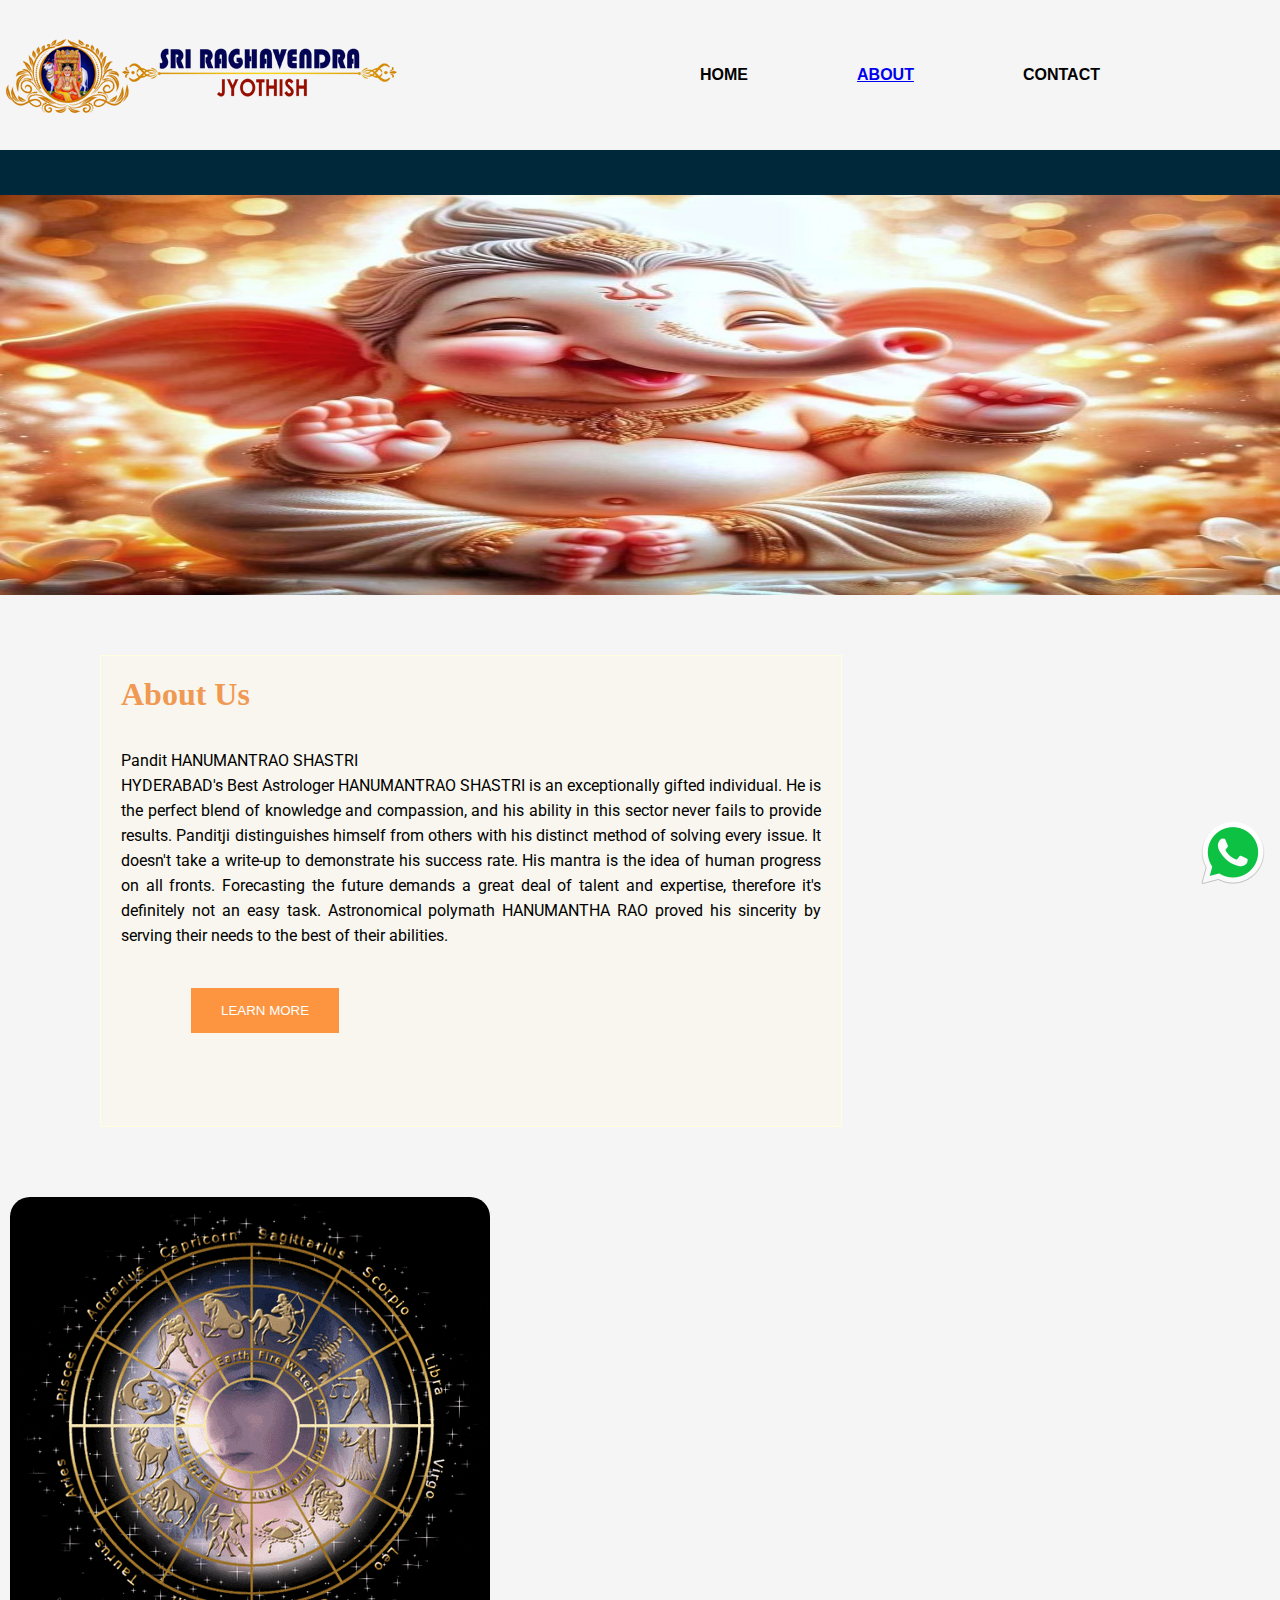
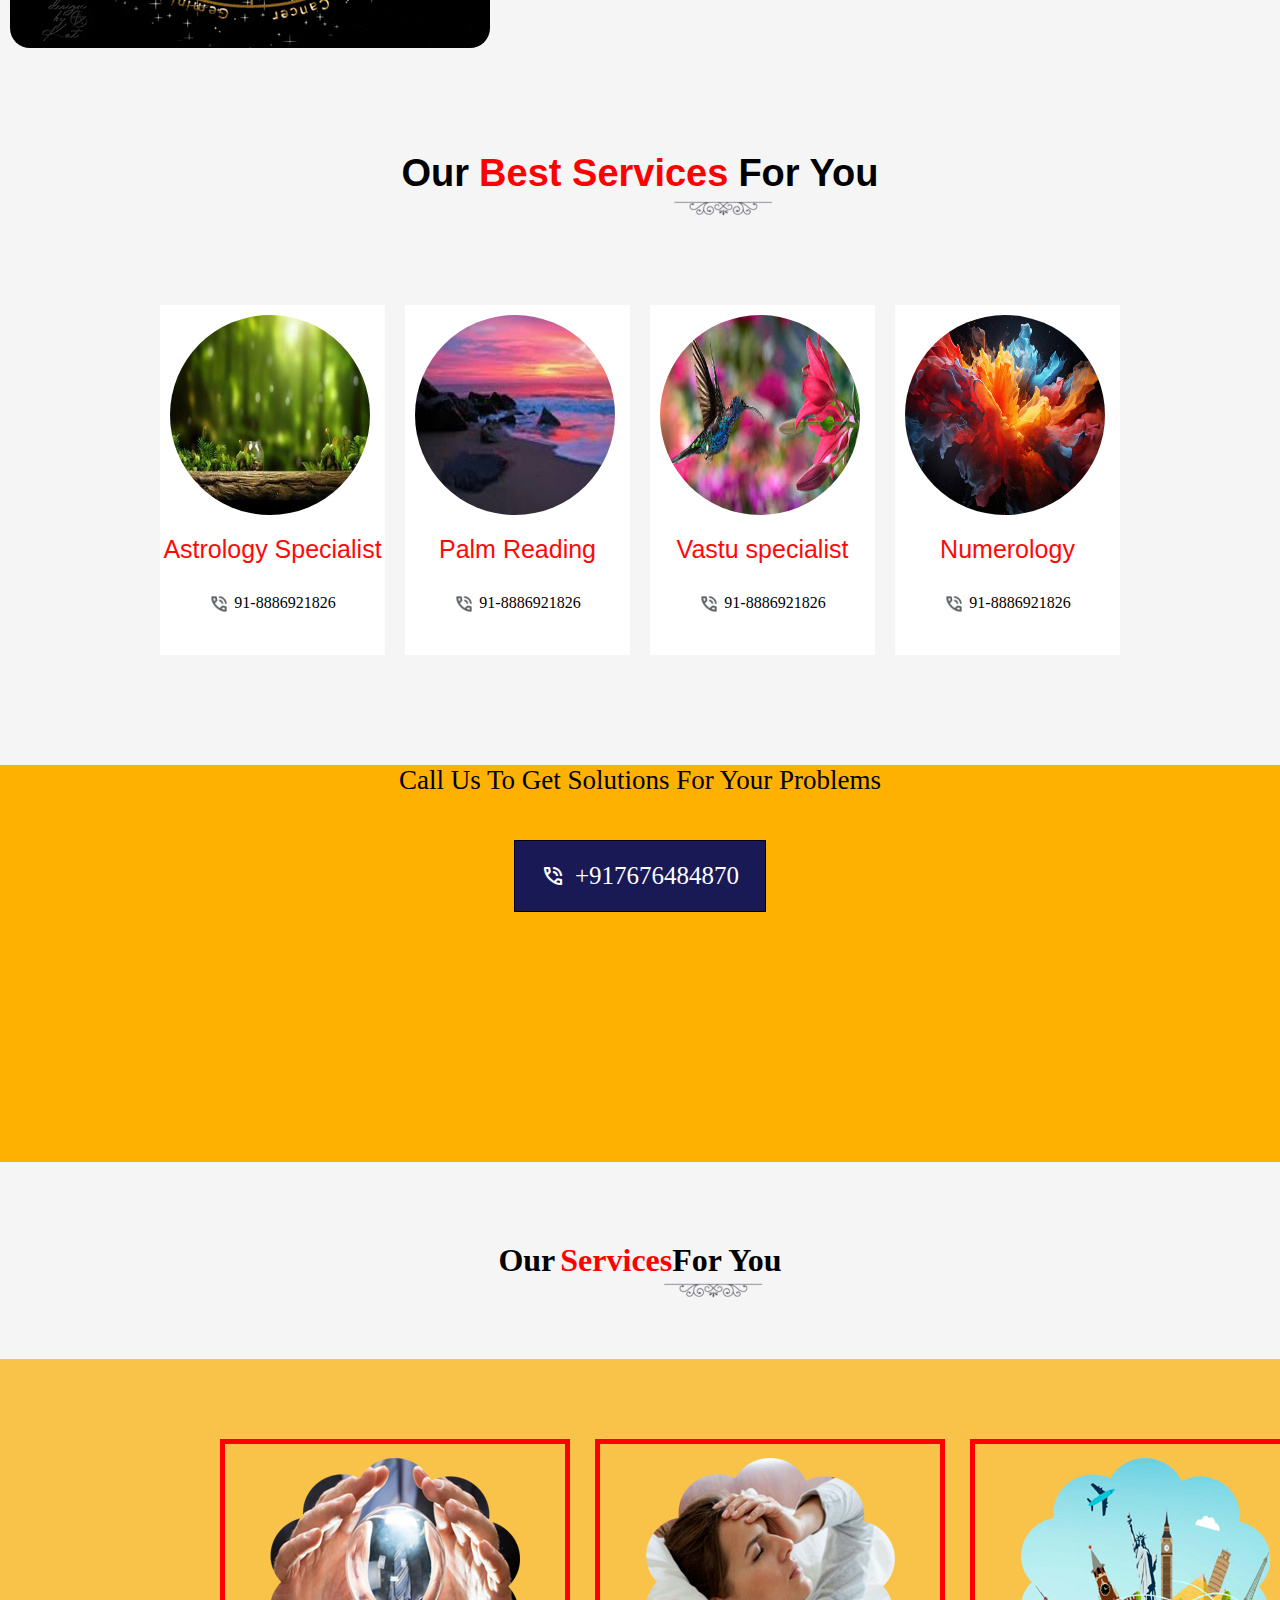
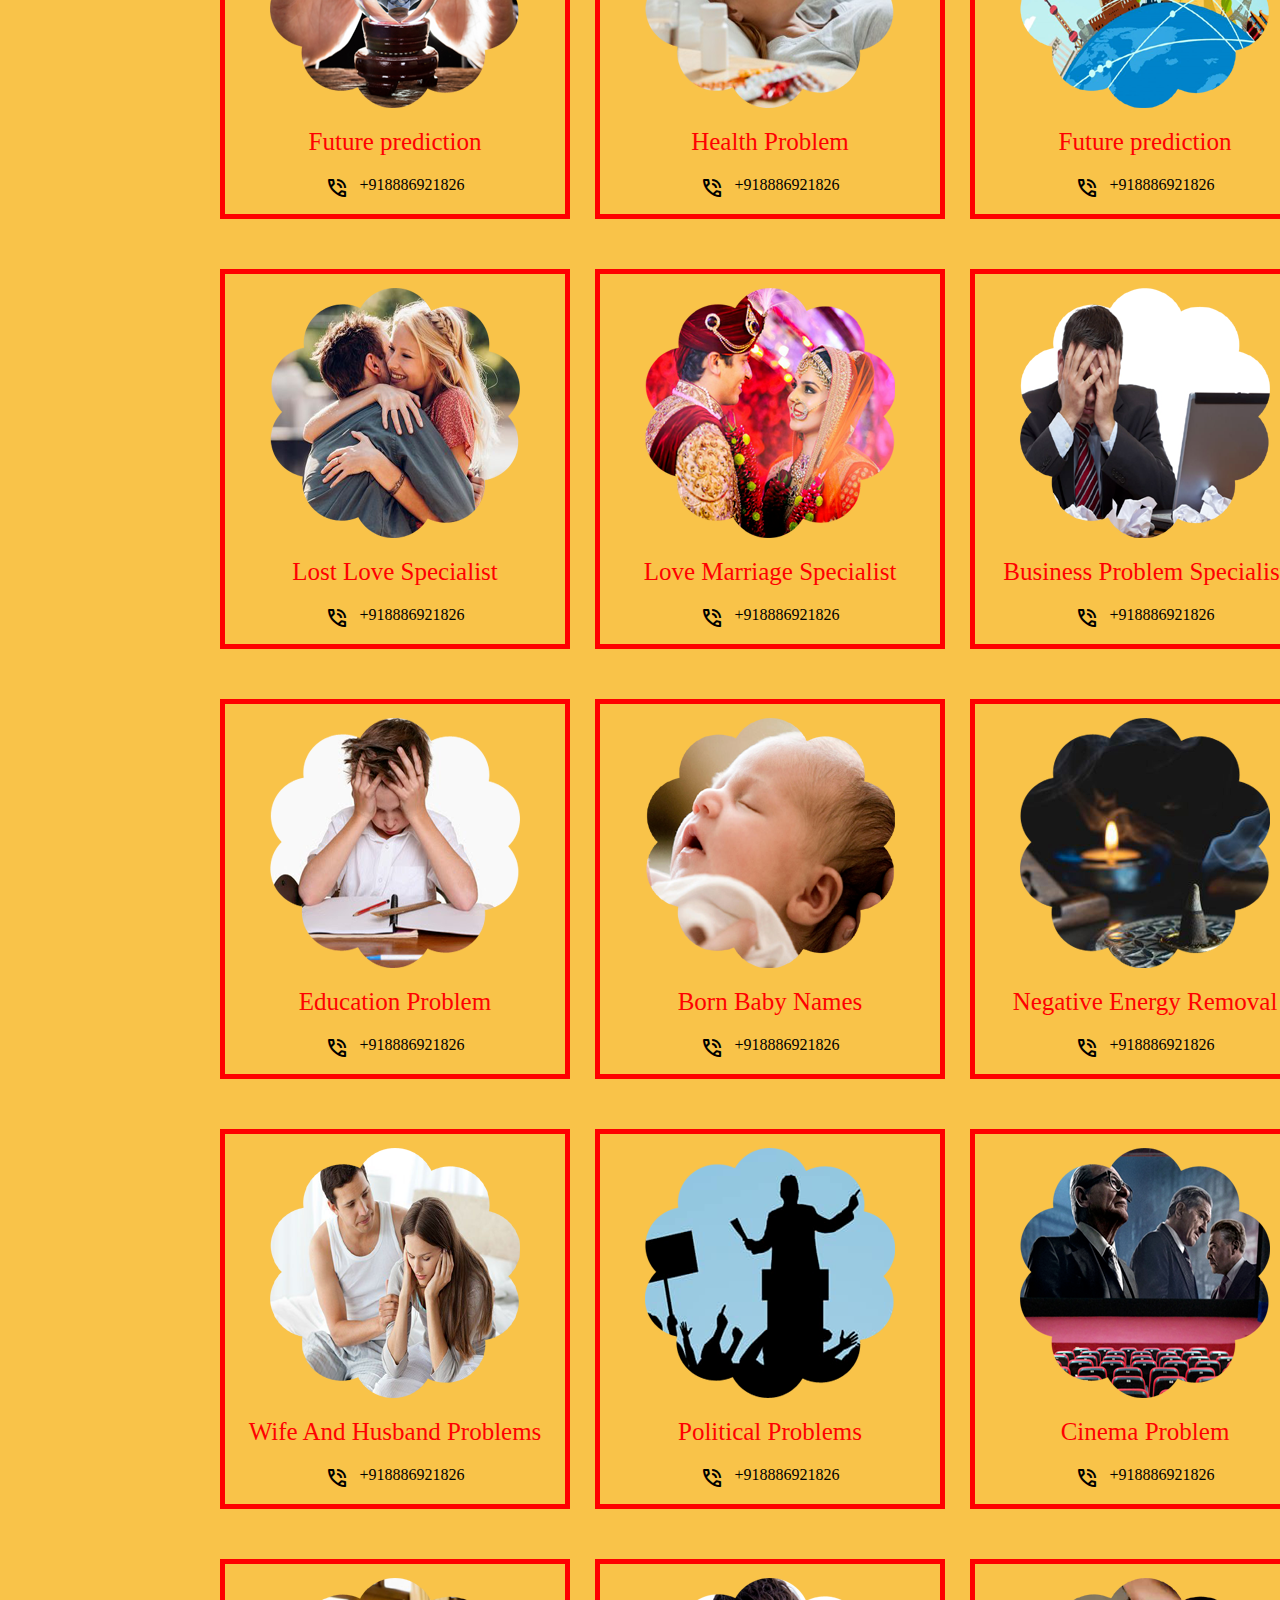
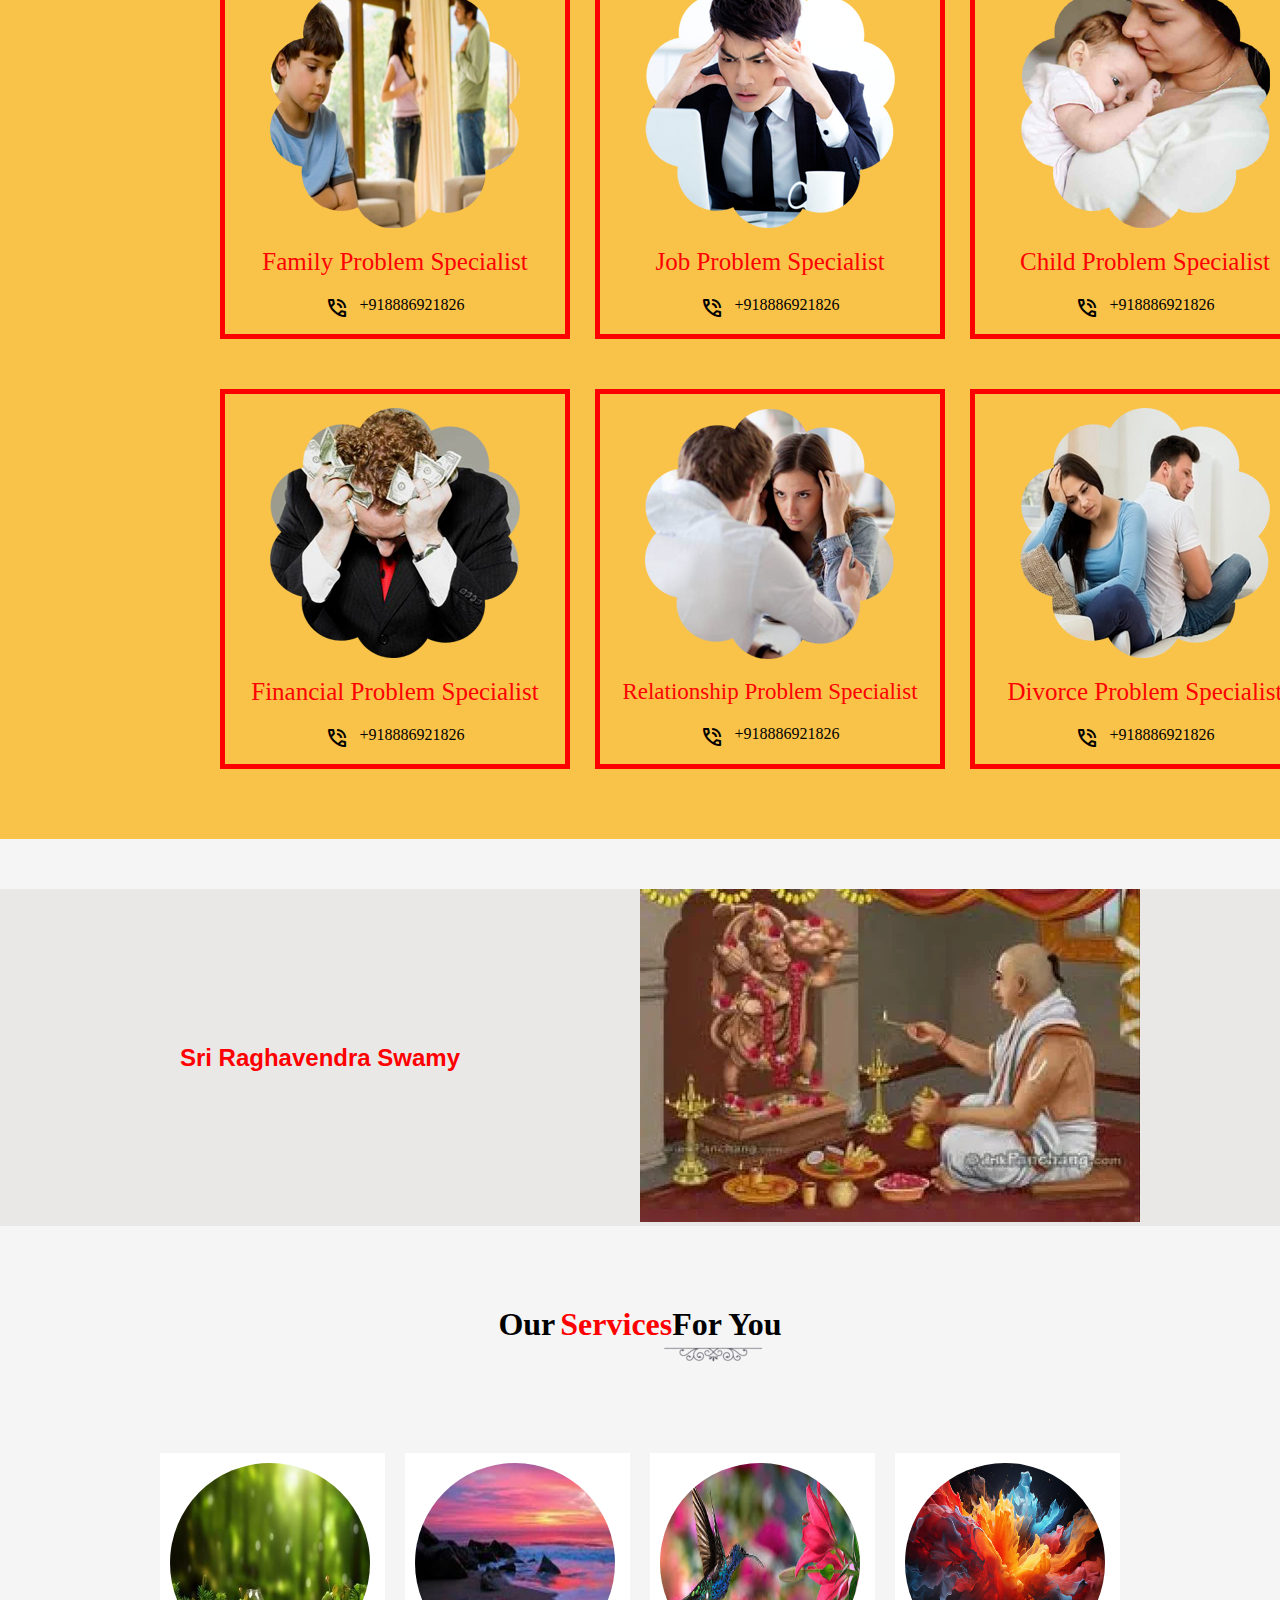
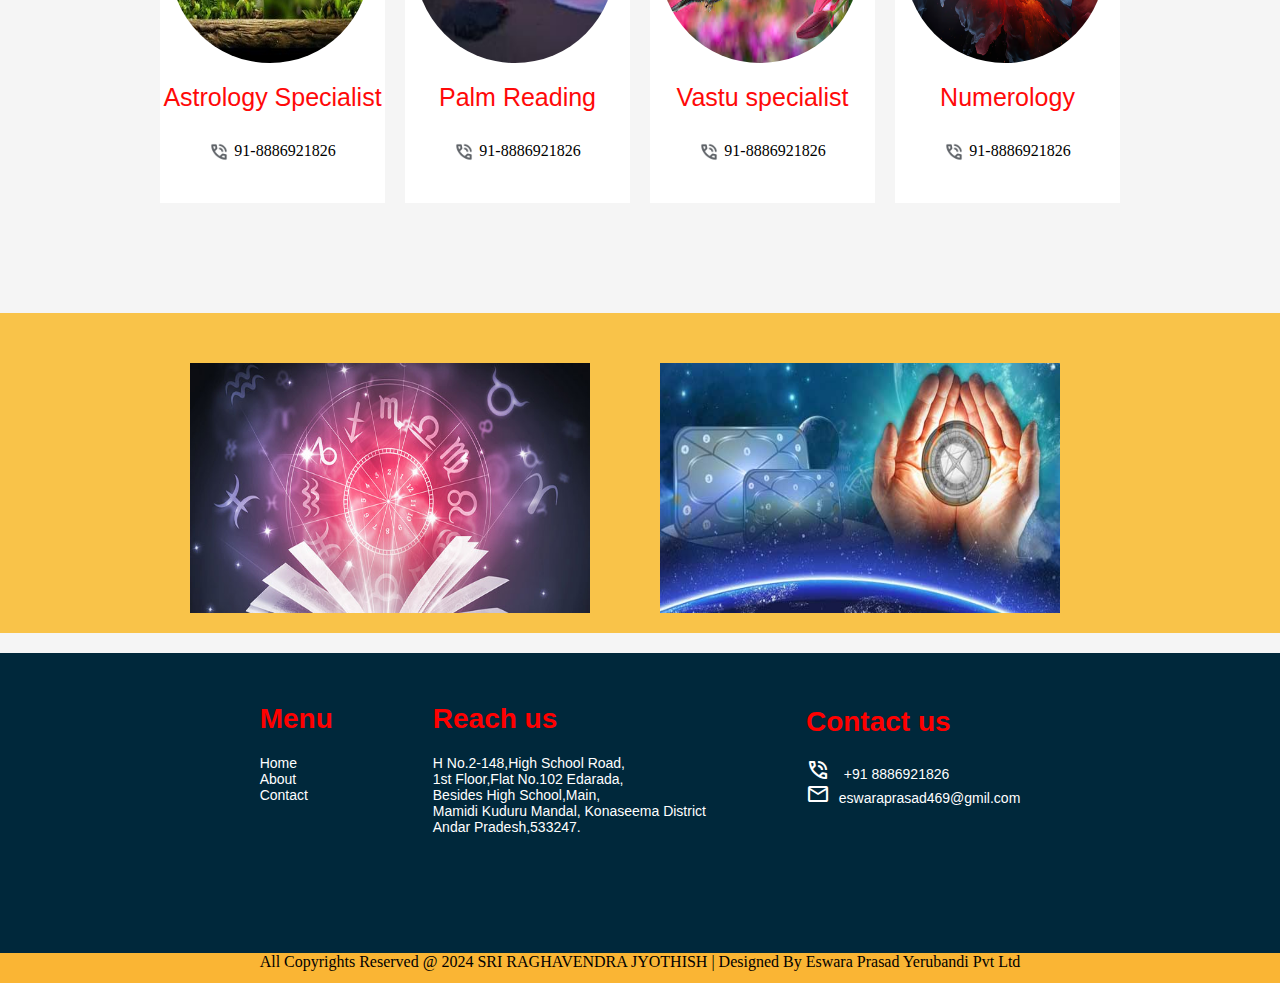
<file: index.html>
<!DOCTYPE html>
<html lang="en">
<head>
    <meta charset="UTF-8">
    <meta name="viewport" content="width=device-width, initial-scale=1.0">
    <title>Astrology</title>
    <link rel="shortcut icon" type="x-icon" href="real-project-img/vinayaka.jpg">
    
<link rel="preconnect" href="https://fonts.googleapis.com">
<link rel="preconnect" href="https://fonts.gstatic.com" crossorigin>
<link href="https://fonts.googleapis.com/css2?family=Roboto:wght@400;500&display=swap" rel="stylesheet">
    <link rel="stylesheet" href="real-project.css">
<!--google icons file link-->
<link rel="stylesheet" href="https://fonts.googleapis.com/css2?family=Material+Symbols+Outlined:opsz,wght,FILL,GRAD@20..48,100..700,0..1,-50..200" />
<link rel="stylesheet" href="https://fonts.googleapis.com/css2?family=Material+Symbols+Outlined:opsz,wght,FILL,GRAD@24,400,0,0" />
</head>
<body >

    <div class="header">
        <img src="real-project-img/head-img-wp.png" alt="" class="header-img">
        <ui class="pages">
            <li>HOME</li>
           <a href="http://127.0.0.1:5500/aboutpage.html"> <li>ABOUT</li> </a>
            <li>CONTACT</li>
        </ui>
        </div>

            
    <div class="marquee-div">
        <center>
            <marquee behavior="scroll"  direction=""
        vspace="" style="margin-left: 100px;"width="1300px"
        >
        Specialist In : Love Problem Solution, Love Marriage Specialist, Lost Love Back, Business Problem Solution, Job Problem Solution, Family Problem Solution, Etc...

    
            </marquee>
        </center>

        </div>
    <img src="real-project-img/vinayaka.jpg" alt="" class="main-img">


    <div class="main-tittle">
        <h1>About Us</h1>
        <p>
            Pandit HANUMANTRAO SHASTRI <br>
             HYDERABAD's Best Astrologer HANUMANTRAO SHASTRI is an exceptionally gifted individual. He is the perfect blend of knowledge and compassion, and his ability in this sector never fails to provide results. Panditji distinguishes himself from others with his distinct method of solving every issue.
             It doesn't take a write-up to demonstrate his success rate. His mantra is the idea of human progress on all fronts. Forecasting the future demands a great deal of talent and expertise, therefore it's definitely not an easy task. Astronomical polymath HANUMANTHA RAO proved his sincerity by serving their needs to the best of their abilities.


        </p>
        <button>LEARN MORE</button>
        
    </div>
    <div class="chakra">
        <img src="real-project-img/astro-chakra.gif" alt="">
    </div>

        <div class="best-services">
           <div style="display: flex;flex-direction: row; font-size:38px;font-family:'Open Sans',sans-serif;font-weight: 700;justify-content: center;margin-top: 100px;position: relative;"> Our <P style="color: red; margin: 0 10px 0 10px;">Best Services</P> For You
            <img class="border-line-design" src="real-project-img/border-line-design-.png" alt=""></div>
            
        </div>
    <div class="round-img">

              <div ><img class ="round-img-circle" src="real-project-img/background-img.jpg" alt=""> <p>Astrology Specialist
            </p> <span class="call-number"> 
                <img   src="real-project-img/call-icon.png"   alt="" class="call-icon">
                 <a href="tel:918886921826">91-8886921826</a>  </span>        </div>


              <div ><img class ="round-img-circle" src="real-project-img/nature1.jpg" alt="">         <p>Palm Reading
            </p> <span class="call-number"> 
                <img   src="real-project-img/call-icon.png"   alt="" class="call-icon">
                <a href="tel:918886921826">91-8886921826</a>  </span>        </div>


              <div ><img class ="round-img-circle" src="real-project-img/nature2.jpg" alt="">           <p>Vastu specialist

            </p> <span class="call-number"> 
                <img   src="real-project-img/call-icon.png"   alt="" class="call-icon">
                 <a href="tel:918886921826">91-8886921826</a>  </span>          </div>


              <div ><img class ="round-img-circle" src="real-project-img/nature3.avif" alt="">          <p>Numerology
            </p> <span class="call-number"> 
                <img   src="real-project-img/call-icon.png"   alt="" class="call-icon">
                <a href="tel:918886921826">91-8886921826</a>  </span>          </div>
    </div>


    <div class="color-decorate">

        <h1 style="font-family: open-sans sans-serif; font-size: 27px;font-weight: 500;text-align: center;">Call Us To Get Solutions For Your Problems</h1> 
       <div class="call-text">
        <span style="margin-right: 10px;" class="material-symbols-outlined">
            phone_in_talk
            </span>
        <p>+917676484870</p>
       </div>
    </div>

   <div style="margin: 80px;" class="Our-Services-For-You" ><h1 >Our<p style="color:red;margin-left: 5px;"> Services</p> For You</h1> <img src="real-project-img/border-line-design-.png" alt=""> </div>
    
<div class="img-18-part">

                            <!--  part-1  -->

     <div class="row1">
            <div>
                <img src="real-project-img/future.png" alt="">
                <p class="img-tittle-1">Future prediction</p>
                <span style="display: flex;flex-direction: rows;">           <span style="margin-right: 10px;" class="material-symbols-outlined">phone_in_talk</span><p style="margin-top:px;">  +918886921826</p> </span>   

            </div>

            <div>
                <img src="real-project-img/health.png" alt="">
                <p class="img-tittle-1">Health Problem</p>
                 <span style="display: flex;flex-direction: rows;">           <span style="margin-right: 10px;" class="material-symbols-outlined">phone_in_talk</span><p style="margin-top:px;">  +918886921826</p> </span>   
            </div>

            <div>
                <img src="real-project-img/abroad.png" alt="">
                <p class="img-tittle-1">Future prediction</p>
                <span style="display: flex;flex-direction: rows;">           <span style="margin-right: 10px;" class="material-symbols-outlined">phone_in_talk</span><p style="margin-top:px;">  +918886921826</p> </span>   
 
            </div>
    </div>

                             <!--  part-2  -->

    <div class="row1">
        <div>
            <img src="real-project-img/lost-love.png" alt="">
            <p class="img-tittle-1">Lost Love Specialist            </p>
            <span style="display: flex;flex-direction: rows;">           <span style="margin-right: 10px;" class="material-symbols-outlined">phone_in_talk</span><p style="margin-top:px;">  +918886921826</p> </span>   
        </div>

        <div>
            <img src="real-project-img/love-marriage.png" alt="">
            <p class="img-tittle-1">Love Marriage Specialist            </p>
            <span style="display: flex;flex-direction: rows;">           <span style="margin-right: 10px;" class="material-symbols-outlined">phone_in_talk</span><p style="margin-top:px;">  +918886921826</p> </span>   
        </div>

        <div>
            <img src="real-project-img/business.png" alt="">
            <p class="img-tittle-1">Business Problem Specialist            </p>
            <span style="display: flex;flex-direction: rows;">           <span style="margin-right: 10px;" class="material-symbols-outlined">phone_in_talk</span><p style="margin-top:px;">  +918886921826</p> </span> 
        </div>
    </div>                       


                    <!--  part-3  -->        
                
                    <div class="row1">
                        <div>
                            <img src="real-project-img/education.png" alt="">
                            <p class="img-tittle-1">Education Problem                            </p>
                            <span style="display: flex;flex-direction: rows;">           <span style="margin-right: 10px;" class="material-symbols-outlined">phone_in_talk</span><p style="margin-top:px;">  +918886921826</p> </span>   
                        </div>
                
                        <div>
                            <img src="real-project-img/born.png" alt="">
                            <p class="img-tittle-1">Born Baby Names                            </p>
                            <span style="display: flex;flex-direction: rows;">           <span style="margin-right: 10px;" class="material-symbols-outlined">phone_in_talk</span><p style="margin-top:px;">  +918886921826</p> </span>   
                        </div>
                
                        <div>
                            <img src="real-project-img/negative.png" alt="">
                            <p class="img-tittle-1">Negative Energy Removal</p>
                            <span style="display: flex;flex-direction: rows;">           <span style="margin-right: 10px;" class="material-symbols-outlined">phone_in_talk</span><p style="margin-top:px;">  +918886921826</p> </span> 
                        </div>
                    </div>  
                    
                    <!--  part-4  -->

                    <div class="row1">
                        <div>
                            <img src="real-project-img/wife-husband.png" alt="">
                            <p class="img-tittle-1">Wife And Husband Problems                            </p>
                            <span style="display: flex;flex-direction: rows;">           <span style="margin-right: 10px;" class="material-symbols-outlined">phone_in_talk</span><p style="margin-top:px;">  +918886921826</p> </span>   
                        </div>
                
                        <div>
                            <img src="real-project-img/political.png" alt="">
                            <p class="img-tittle-1">Political Problems                            </p>
                            <span style="display: flex;flex-direction: rows;">           <span style="margin-right: 10px;" class="material-symbols-outlined">phone_in_talk</span><p style="margin-top:px;">  +918886921826</p> </span>   
                        </div>
                
                        <div>
                            <img src="real-project-img/cinima.png" alt="">
                            <p class="img-tittle-1">Cinema Problem                            </p>
                            <span style="display: flex;flex-direction: rows;">           <span style="margin-right: 10px;" class="material-symbols-outlined">phone_in_talk</span><p style="margin-top:px;">  +918886921826</p> </span> 
                        </div>
                    </div>                       
                

                                        <!--  part-5  -->

                                        <div class="row1">
                                            <div>
                                                <img src="real-project-img/family-problems.png" alt="">
                                                <p class="img-tittle-1">Family Problem Specialist                                                </p>
                                                <span style="display: flex;flex-direction: rows;">           <span style="margin-right: 10px;" class="material-symbols-outlined">phone_in_talk</span><p style="margin-top:px;">  +918886921826</p> </span>   
                                
                                            </div>
                                
                                            <div>
                                                <img src="real-project-img/job-problems.png" alt="">
                                                <p class="img-tittle-1">Job Problem Specialist                                                </p>
                                                 <span style="display: flex;flex-direction: rows;">           <span style="margin-right: 10px;" class="material-symbols-outlined">phone_in_talk</span><p style="margin-top:px;">  +918886921826</p> </span>   
                                            </div>
                                
                                            <div>
                                                <img src="real-project-img/child-problems.png" alt="">
                                                <p class="img-tittle-1">Child Problem Specialist                                                </p>
                                                <span style="display: flex;flex-direction: rows;">           <span style="margin-right: 10px;" class="material-symbols-outlined">phone_in_talk</span><p style="margin-top:px;">  +918886921826</p> </span>   
                                 
                                            </div>
                                    </div>                                        
                                                
                
              <!--part-6-->

              <div class="row1">
                <div>
                    <img src="real-project-img/finance.png" alt="">
                    <p class="img-tittle-1" >Financial Problem Specialist</p>
                    <span style="display: flex;flex-direction: rows;">           <span style="margin-right: 10px;" class="material-symbols-outlined">phone_in_talk</span><p style="margin-top:px;">  +918886921826</p> </span>   
                </div>
        
                <div>
                    <img src="real-project-img/relationship.png" alt="">
                    <p class="img-tittle-1" style="font-size: 23px;">Relationship Problem Specialist</p>
                    <span style="display: flex;flex-direction: rows;">           <span style="margin-right: 10px;" class="material-symbols-outlined">phone_in_talk</span><p style="margin-top:px;">  +918886921826</p> </span>   
                </div>
        
                <div>
                    <img src="real-project-img/divorce.png" alt="">
                    <p class="img-tittle-1">Divorce Problem Specialist                    </p>
                    <span style="display: flex;flex-direction: rows;">           <span style="margin-right: 10px;" class="material-symbols-outlined">phone_in_talk</span><p style="margin-top:px;">  +918886921826</p> </span> 
                </div>
            </div>                       
        
        


</div>



<div style="display: flex;flex-direction: row; margin-top: 50px;
            background-color: rgb(234, 231, 231);width: 100%;"> 

    <div style="width: 50%;display: flex;justify-content: center;align-items: center;color: red;font-size: 150%;font-family: sans-serif;font-weight: 600;">Sri Raghavendra Swamy</div>
    <div style="width: 50%;"><img src="real-project-img/pandit-for-puja-500x500.webp" alt=""></div>





</div>

<div style="margin: 80px;" class="Our-Services-For-You" ><h1 >Our<p style="color:red;margin-left: 5px;"> Services</p> For You</h1> <img src="real-project-img/border-line-design-.png" alt=""> </div>


 <!-- round-img part-2  -->
 <div class="round-img">

    <div ><img class ="round-img-circle" src="real-project-img/background-img.jpg" alt=""> <p>Astrology Specialist
  </p> <span class="call-number">
    <img   src="real-project-img/call-icon.png"   alt="" class="call-icon">
    <a href="tel:918886921826">91-8886921826</a>  </span>        </div>


    <div ><img class ="round-img-circle" src="real-project-img/nature1.jpg" alt="">         <p>Palm Reading
  </p> <span class="call-number"> 
    <img   src="real-project-img/call-icon.png"   alt="" class="call-icon">
    <a href="tel:918886921826">91-8886921826</a>  </span>        </div>


    <div ><img class ="round-img-circle" src="real-project-img/nature2.jpg" alt="">           <p>Vastu specialist

  </p> <span class="call-number"> 
    <img   src="real-project-img/call-icon.png"   alt="" class="call-icon">
      <a href="tel:918886921826">91-8886921826</a>  </span>          </div>


    <div ><img class ="round-img-circle" src="real-project-img/nature3.avif" alt="">          <p>Numerology
  </p> <span class="call-number"> 
    <img   src="real-project-img/call-icon.png"   alt="" class="call-icon"> 
      <a href="tel:918886921826">91-8886921826</a>  </span>          </div>
</div>
       
    <div class="final-img">
        <img src="real-project-img/final-imag-1.jpg" alt="">
        <img src="real-project-img/final-img-2.jpg" alt="">

    </div>  

  <footer>
    <div class="footer">
        <div class="menu">
            <h1 class="footer-h1-1">Menu</h1>
            <p class="footer-p-1">
            Home <br>
            About <br>
            Contact
           </p>

        </div>

        <div class="reach-us">
            <h1 class="footer-h1-2">Reach us</h1>
           <p class="footer-p-2"> H No.2-148,High School Road, <br>
            1st Floor,Flat No.102 Edarada, <br>
            Besides High School,Main, <br>
            Mamidi Kuduru Mandal, Konaseema District <br>
            Andar Pradesh,533247. </p>           

        </div>
        <div class="contact-us">
            <h1 class="footer-h1-3">Contact us</h1>
            <p class="footer-p-3">
            <span style="margin-right: 10px;"  class="material-symbols-outlined">
                phone_in_talk
                </span>
                +91 8886921826
                <br>
                <span class="material-symbols-outlined">
                    mail
                    </span>
                    eswaraprasad469@gmil.com
                </p>


        </div>
        <div>
            
    <div id="google_translate_element"></div>

    <script type="text/javascript">

        function googleTranslateElementInit() {

            new google.translate.TranslateElement(
                {pageLanguage: 'en'},
                

                'google_translate_element'
            );
            
        }
    </script>

    <script type="text/javascript" 
            src=
"https://translate.google.com/translate_a/element.js?
cb=googleTranslateElementInit">
    </script>
        </div>




    </div>


  </footer>


<div class="copy-right">
    All Copyrights Reserved @ 2024 SRI RAGHAVENDRA JYOTHISH | Designed By Eswara Prasad Yerubandi Pvt Ltd



</div>
  
 <a href="https://wa.me/918886921826/?text=hi eswar">     
<img class="whatsapp" src="real-project-img/whatsapp.ico" alt="">
</a>



    
    
</body>
</html>
</file>
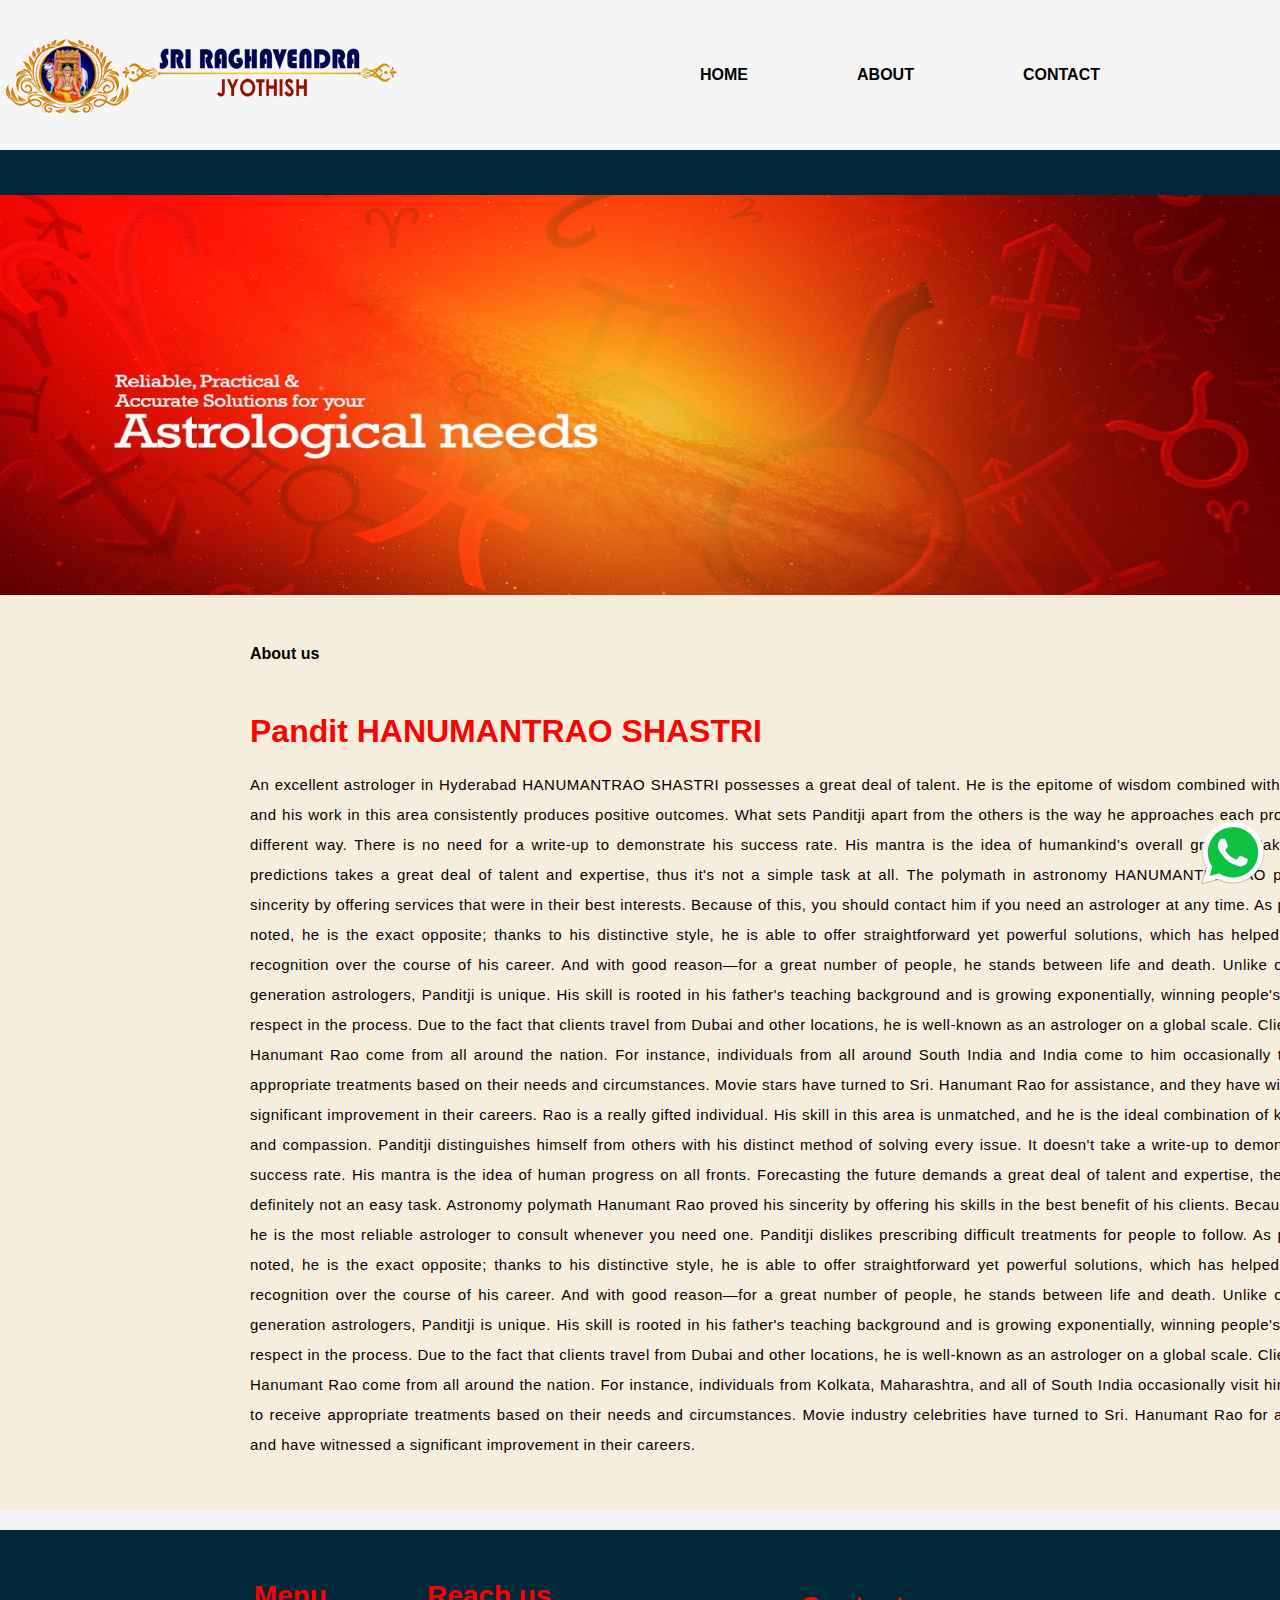
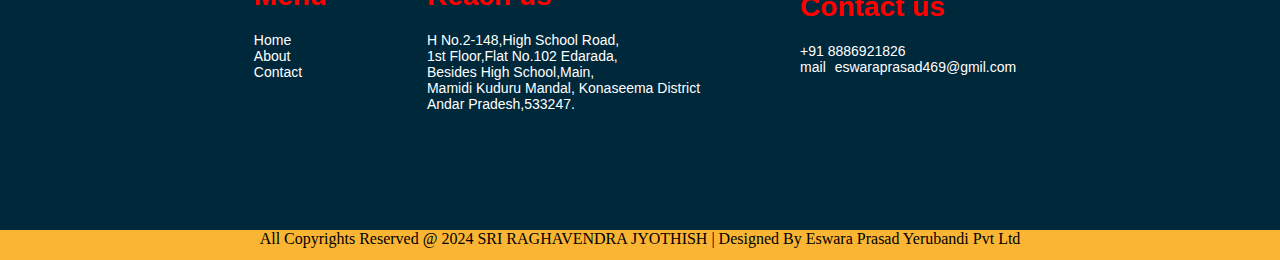
<file: aboutpage.html>
<!DOCTYPE html>
<html lang="en">
<head>
    <meta charset="UTF-8">
    <meta name="viewport" content="width=device-width, initial-scale=1.0">
    <title>Document</title>
    <link rel="stylesheet" href="real-project.css">

                <style>
                    .main-tittle-about-page{
                        background-color: #FFB1001A;
                        font-family: Arial, Helvetica, sans-serif;
                        text-align: justify;
                        width: 100%;
                        padding-bottom: 50px;
                        

                    }
                    .about-paragraph{
                        line-height: 30px;
                        font-size: 15px;
                        font-family: arial,sans-serif;
                        color: #040000;
                        letter-spacing:0.5px;
                        

                    }
                    .about-paragraph-container{
                        width: 1100px;
                        margin-left: 250px;
                    }
                    .about-us-para{
                        padding: 50px 0 50px 0;
                        font-weight: 700;
                    


                    }
                    .main-tittle-about-page h1{
                        color: red;
                        margin-bottom: 20px;
                        
                    }

                </style>



</head>
<body>
    <header>
        <div class="header">
            <img src="real-project-img/head-img-wp.png" alt="" class="header-img">
            <ui class="pages">
                <li>HOME</li>
                <li>ABOUT</li>
                <li>CONTACT</li>
            </ui>
            </div>

                
        <div class="marquee-div">
            <center>
                <marquee behavior="scroll"  direction=""
                    vspace="" style="margin-left: 100px;"width="1300px"
                        >
                        Specialist In : Love Problem Solution, Love Marriage Specialist, Lost Love Back, Business Problem Solution, Job Problem Solution, Family Problem Solution, Etc...

        
                </marquee>
            </center>

            </div>
        <img src="real-project-img/about-page-background-img.jpg" alt="" class="main-img">
    </header>
    

    <div class="main-tittle-about-page">
        
      <div class="about-paragraph-container">


        <p class="about-us-para">About us</p>
        <h1>Pandit HANUMANTRAO SHASTRI</h1>


        <p class="about-paragraph">An excellent astrologer in Hyderabad HANUMANTRAO SHASTRI possesses a great deal of talent. He is the epitome of wisdom combined with empathy, 
            and his work in this area consistently produces positive outcomes. What sets Panditji apart from the others is the way he approaches each problem 
            in a different way. There is no need for a write-up to demonstrate his success rate. His mantra is the idea of humankind's overall growth. Making 
            future predictions takes a great deal of talent and expertise, thus it's not a simple task at all. The polymath in astronomy HANUMANTHA RAO proved 
            his sincerity by offering services that were in their best interests. Because of this, you should contact him if you need an astrologer at any time.
             As previously noted, he is the exact opposite; thanks to his distinctive style, he is able to offer straightforward yet powerful solutions, which
              has helped him gain recognition over the course of his career. And with good reason—for a great number of people, he stands between life and death.
              Unlike other first-generation astrologers, Panditji is unique. His skill is rooted in his father's teaching background and is growing exponentially,
               winning people's trust and respect in the process. Due to the fact that clients travel from Dubai and other locations, he is well-known as an 
               astrologer on a global scale. Clients of Sri Hanumant Rao come from all around the nation. For instance, individuals from all around South India
                and India come to him occasionally to receive appropriate treatments based on their needs and circumstances. Movie stars have turned to Sri. 
                Hanumant Rao for assistance, and they have witnessed a significant improvement in their careers. Rao is a really gifted individual. His skill 
                in this area is unmatched, and he is the ideal combination of knowledge and compassion. Panditji distinguishes himself from others with his 
                distinct method of solving every issue. It doesn't take a write-up to demonstrate his success rate. His mantra is the idea of human progress
                 on all fronts. Forecasting the future demands a great deal of talent and expertise, therefore it's definitely not an easy task. Astronomy 
                 polymath Hanumant Rao proved his sincerity by offering his skills in the best benefit of his clients. Because of this, he is the most reliable 
                 astrologer to consult whenever you need one. Panditji dislikes prescribing difficult treatments for people to follow. As previously noted,
                  he is the exact opposite; thanks to his distinctive style, he is able to offer straightforward yet powerful solutions, which has helped him 
                  gain recognition over the course of his career. And with good reason—for a great number of people, he stands between life and death. Unlike 
                  other first-generation astrologers, Panditji is unique. His skill is rooted in his father's teaching background and is growing exponentially,
                   winning people's trust and respect in the process. Due to the fact that clients travel from Dubai and other locations, he is well-known as
                    an astrologer on a global scale. Clients of Sri Hanumant Rao come from all around the nation. For instance, individuals from Kolkata,
                     Maharashtra, and all of South India occasionally visit him in order to receive appropriate treatments based on their needs and circumstances. 
                     Movie industry celebrities have turned to Sri. Hanumant Rao for assistance and have witnessed a significant improvement in their careers.





        </p>
    </div>




    </div>


    <footer>
        <div class="footer">
            <div class="menu">
                <h1 class="footer-h1-1">Menu</h1>
                <p class="footer-p-1">
                Home <br>
                About <br>
                Contact
               </p>
    
            </div>
    
            <div class="reach-us">
                <h1 class="footer-h1-2">Reach us</h1>
               <p class="footer-p-2"> H No.2-148,High School Road, <br>
                1st Floor,Flat No.102 Edarada, <br>
                Besides High School,Main, <br>
                Mamidi Kuduru Mandal, Konaseema District <br>
                Andar Pradesh,533247. </p>           
    
            </div>
            <div class="contact-us">
                <h1 class="footer-h1-3">Contact us</h1>
                <p class="footer-p-3">
                <span style="margin-right: 10px;" > 
                    +91 8886921826
                    <br>
                    <span class="material-symbols-outlined">
                        mail
                        </span>
                        eswaraprasad469@gmil.com
                    </p>
    
    
            </div>
            <div>
                
        <div id="google_translate_element"></div>
    
        <script type="text/javascript">
    
            function googleTranslateElementInit() {
    
                new google.translate.TranslateElement(
                    {pageLanguage: 'en'},
                    
    
                    'google_translate_element'
                );
                
            }
        </script>
    
        <script type="text/javascript" 
                src=
    "https://translate.google.com/translate_a/element.js?
    cb=googleTranslateElementInit">
        </script>
            </div>
    
    
    
    
        </div>
    
    
      </footer>
    
    
    <div class="copy-right">
        All Copyrights Reserved @ 2024 SRI RAGHAVENDRA JYOTHISH | Designed By Eswara Prasad Yerubandi Pvt Ltd
    
    
    
    </div>
      
     <a href="https://wa.me/918886921826/?text=hi eswar">     
    <img class="whatsapp" src="real-project-img/whatsapp.ico" alt="">
    </a>



    
</body>
</html>
</file>
<file: real-project.css>
*{
    margin: 0px;
    padding: 0px;

}
body{
    background-color: whitesmoke;
}
.header{
    display: flex;
    flex-direction: row;

}
.header-img{
    width: 400px;
    height: auto;
}
.pages li{
    list-style: none;
    font-family: Arial, Helvetica, sans-serif;
    font-weight: 700;
    
}
.pages{
    display: flex;
    width: 400px;
    flex-direction: row;
    justify-content: space-between;
    
    align-items: center;
    margin-left: 300px;
}
.pages li:hover{
    opacity: 0.7;
    color: #ff7200;
}

.marquee-div{
    background-color:#00283B;
    color: #fff;
    font-family: Arial, Helvetica, sans-serif;
    height: 45px;
    display: flex;
    align-items: center;
}
.main-img{
    width: 100%;
    height: 400px;
    display: block;
    

}
.main-tittle{
    width: 700px;
    height: 430px;
    display: inline-block;
    background-color: #fff9e04f;
    border: 1px solid lightyellow;
    margin-left:100px;
    vertical-align: top;
    margin-top: 60px;
    padding: 20px;

    

}
.main-tittle h1{
    color: #f09952;
    margin-bottom: 35px;
}
.main-tittle p{
    line-height: 25px;
    font-family:roboto,sens-serif;
    text-align: justify;

}
.main-tittle button{
    margin: 40px 0 0 70px ;
    padding: 15px 30px 15px 30px;
    background-color: #fd943f;
    color: #fff;
    border: none;

}
.chakra{
    display: inline-block;
    box-shadow:10px 10px 10x 25px rgba(252.75,183.7228447321007,27.9536005434782741,0.5);
    padding: 0 15px 0px 15px;
    margin: 70px 50px 0 -5px;


    



}
.chakra img{
    border-radius: 20px;
    margin-left: px;
    
    
    

    
    

}
.titlle-img{
    display: flex;
    flex-direction: row;
}
.best-services {
    
}
.border-line-design{
    position: absolute;
    top:-20px;
    
    left: 650px;

    
    
}
.round-img{
   /* display: grid;
    grid-template-columns:1fr 1fr 1fr 1fr;*/
    margin: 100px 0 100px 0;
    width: 100%;
    display: flex;
    flex-direction: row;
    justify-content: center;
    align-items: center;


    
}
.round-img-circle{
    width: 200px;
    height: 200px;
    margin-top: 10px;
    margin-left: 10px;
    border-radius: 100px;
    animation: img 5s infinite;
    animation-timing-function: linear;
    display: flex;

    
}
    @keyframes img{
        from{transform: rotate(180deg);}
        to{transform: rotate(-180deg);}
    }
.round-img div{
    width: 225px;
    height: 350px;
    background-color:#fff;
    border: none;
    
    display: flex;
    flex-direction: column;
    margin: 10px 10px 10px 10px;

}
.round-img div:hover{
    border-bottom: 3.5px solid #e09b62;
}
.round-img a{
    text-decoration: none;
    color:black;
    
}
.round-img p{
    color: #ff0909;
    font-size: 25px;
    font-family: acme,sans-serif;
    text-align: center;
    margin-top:20px ;

}
.call-number{
    display: flex;
    flex-direction: row;
    justify-content: center;
    margin-top: 30px;

}
.call-icon{
    width: 20px;
    height: 20px;
    margin-right: 5px;
    font-weight: ;

}

.color-decorate{
    width: 100%;
    height: 397px;
    background-color: #ffb100;
    display: flex;
    justify-content: center;
    position: relative;
    
}
.call-text{
    width: 250px;
    height: 70px;
    
    color: #fff;
    position: absolute;
    border: 1px solid #000000;
    bottom: 250px;
    display: flex;
    flex-direction: row;
    justify-content: center;
    align-items: center;
    font-size: 25px;
    background-color: rgb(25, 25, 86);
    
    
}
.Our-Services-For-You{
    position: relative;
}

.Our-Services-For-You h1{
    
    display: flex;
    flex-direction: row;
    justify-content: center;
    
}
.Our-Services-For-You img{
    position: absolute;
    display: flex;
    left: 560px;
    top: -28px;
}
.img-18-part{
    width: 100%;
    height: 2650px;
    background-color: #f9c349;
    padding-top: 30px;

        
    
}

.row1{
    display: flex;
    flex-direction: row;
    justify-content: space-between;
    width:1100px;
    margin-top: 50px;
    margin-left: 220px;

    

}
.row1 div{
    border: 5px solid red;


    display: flex;
    flex-direction: column;
    width: 340px;
    height: 370px;
    justify-content: center;
    align-items: center;
    position: relative;
}
.row1 div::after{
    content: '';
    position: absolute;
    top: -4px;
    left: -4px;
    right:-1px;
    bottom: -1px;
    background: rgb(71, 42, 165);
    z-index: -1;

}

.row1 img{
    width: 250px;
    height: 250px;
    
}
.img-tittle-1{
    color: red;
    margin: 20px;
    font-size: 25px;
}
.final-img{
    width: 100%;
    height: 320px;
    
    display: flex;
    justify-content: center;
    background-color:  #f9c349;
}
.final-img img{
    width: 400px;
    height: 250px;
    margin: 50px 50px 50px 20px;

}
.footer-menu{



}
.footer{
    margin-top: 20px;
    
    display: flex;
    flex-direction: row;
    background-color: #00283B;
    color: #fff;
    width: 100%;
    height: 300px;
    font-family: Arial, Helvetica, sans-serif;
    font-size: 14px;
    justify-content: center;
    align-items: center;

}

.menu{
    margin-bottom: 100px;
    vertical-align: top;
    
}
.reach-us{
    margin-bottom: 100px;
    margin-left: 100px;


}
.contact-us{
    margin-left: 100px;
    margin-bottom: 200px;
    

}
.footer-h1-1{
    color: red;
    margin-bottom: 20px;
    
}
.footer-h1-2{
    color: red;
    margin-top: 32px;
}
.footer p{

}
.footer-h1-3{
    margin-bottom: px;
    color: red;
    margin-top: 105px;
    
}
.footer-p-1{
    margin-top: 20px;
}
.footer-p-2{
    margin-top: 20px;
}
.footer-p-3{
    margin-top: 20px;
}
.footer span{
    margin-top: 10pxpx;
    margin-right: 5px;
    vertical-align: bottom;
    
    
}
.copy-right{
    background-color: rgb(250, 181, 52);
    display: block;
    text-align: center;
    height: 30px;
}
.whatsapp{
    position: fixed;
    bottom: 15px;
    right: 15px;
}






/*  Responsive website (@ media query) */

@media screen and (max-width:800px) {

    *{
        margin: 0px;
        padding: 0px;
    
    }
    body{
        background-color: whitesmoke;
    }
    .header{
        display: flex;
        flex-direction: row;
    
    }
    .header-img{
        width: 200px;
        height: 100px;
    }
    .pages li{
        list-style: none;
        font-family: Arial, Helvetica, sans-serif;
        font-weight: 700;
        
    }
    .pages{
        display: flex;
        width: 200px;
        flex-direction: row;
        justify-content: space-between;

        
        align-items: center;
        margin-left: 50px;
    }
    .pages li:hover{
        opacity: 0.7;
        color: #ff7200;
    }

    
}
</file>
